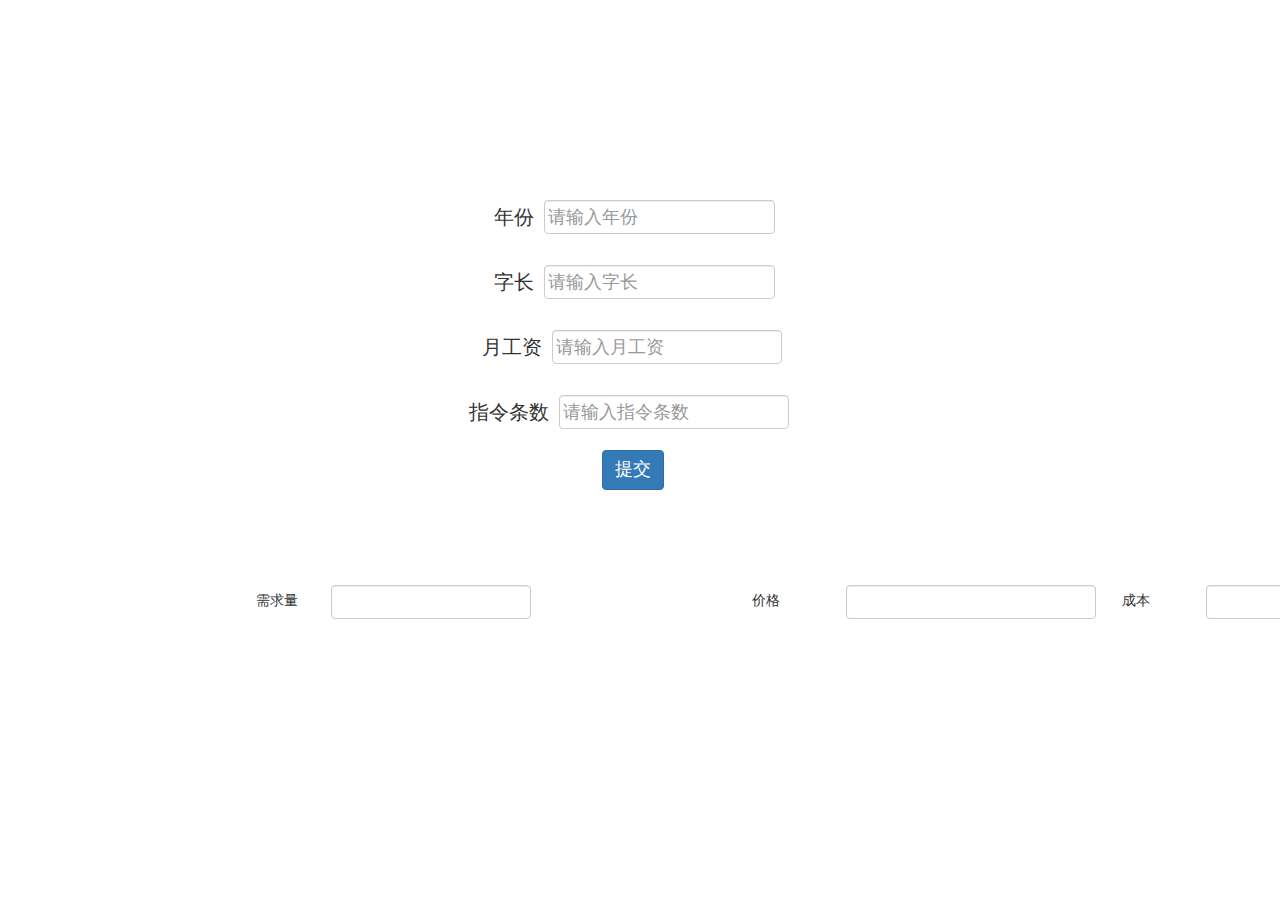
<file: 1705040116莫风雨/src/index.html>
<!DOCTYPE html>
<html lang="en">
<head>
    <meta charset="UTF-8">
    <title>Title</title>
    <!--基本工具-->
    <script src="../utils/jquery-3.3.1.min.js"></script>
    <script src="../utils/sweet_alert.js"></script>
    <link rel="stylesheet" href="../utils/bootstrap.min.css">
</head>
<body>
<div style="width: 30%;display: flex;flex-direction: row;align-items: center;margin-top: 200px;margin-left: 38%">
    <div style="font-size:20px;margin-bottom: 11px;margin-left: 8px">年份</div>
    <input style="width: 60%;margin-left: 10px;margin-bottom: 11px;" type="text" class="form-control"
           name="a" placeholder="请输入年份">
    <!--<span style="color: red;margin-left: 5px">*</span>-->
</div>
<div style="width: 30%;display: flex;flex-direction: row;align-items: center;margin-top: 20px;margin-left: 38%">
    <div style="font-size:20px;margin-bottom: 11px;margin-left: 8px">字长</div>
    <input style="width: 60%;margin-left: 10px;margin-bottom: 11px;" type="text" class="form-control"
           name="b" placeholder="请输入字长">
    <!--<span style="color: red;margin-left: 5px">*</span>-->
</div>
<div style="width: 30%;display: flex;flex-direction: row;align-items: center;margin-top: 20px;margin-left: 37%">
    <div style="font-size:20px;margin-bottom: 11px;margin-left: 8px">月工资</div>
    <input style="width: 60%;margin-left: 10px;margin-bottom: 11px;" type="text" class="form-control"
           name="c" placeholder="请输入月工资">
    <!--<span style="color: red;margin-left: 5px">*</span>-->
</div>
<div style="width: 30%;display: flex;flex-direction: row;align-items: center;margin-top: 20px;margin-left: 36%">
    <div style="font-size:20px;margin-bottom: 11px;margin-left: 8px">指令条数</div>
    <input style="width: 60%;margin-left: 10px;margin-bottom: 11px;" type="text" class="form-control"
           name="d" placeholder="请输入指令条数">
    <!--<span style="color: red;margin-left: 5px">*</span>-->
</div>
<div class="row" style="position: absolute;left: 20%;top: 65%">
    <div class="col-md-2 column-title" style="width: 75px;top: 5px">需求量</div>
    <div class="col-md-4 column-value" style="width: 27%">
        <input type="text" class="form-control" readonly name="m"  style="background-color: white;cursor: default;width: 200px">
    </div>
</div>
<div class="row" style="position: absolute;left: 650px;top: 65%">
    <div class="col-md-2 column-title" style="width: 60px;left: 30%;top: 5px">价格</div>
    <div class="col-md-4 column-value" style="width: 47%;left: 40%">
        <input type="text" class="form-control" name="s" readonly  style="background-color: white;cursor: default;width: 250px">
    </div>
</div>
<div class="row" style="position: absolute;left: 1050px;top: 65%">
    <div class="col-md-2 column-title" style="width: 60px;left: 30%;top: 5px">成本</div>
    <div class="col-md-4 column-value" style="width: 47%;left: 40%">
        <input type="text" class="form-control" name="t" readonly  style="background-color: white;cursor: default;width: 150px">
    </div>
</div>
<button type="button" class="btn btn-primary btn1" id="submit" style="position:absolute;font-size: 18px;left: 47%;top: 50%"
        data-to ggle="button" onclick="count()"> 提交
</button>
</body>
<script>
    function count() {
        var a = $("input[name='a']").val();
        var b = $("input[name='b']").val();
        var c = $("input[name='c']").val();
        var d = $("input[name='d']").val();
        if(a==""){
            alert('请输入年份')
            return;
        }
        if(b==""){
            alert('请输入字长');
            return;
        }
        if(c==""){
            alert('请输入月工资');
            return;
        }
        if(d=="") {
            alert('请输入指令条数')
            return;
        }
        a = parseInt(a);
        b=parseInt(b);
        c=parseInt(c);
        d=parseInt(d);
        var m = 4080 * (Math.exp(0.28 * (a - 1960)));
        var s;
        var t;
        if(b===16){
            s=(0.048*(Math.pow(0.72,(a-1974))))/b;
        }else {
            s=0.003*(Math.pow(0.72,(a-1974)));
        }
        t=(a/(d*20))*c;
        $("input[name='m']").val(m);
        $("input[name='s']").val(s+"美元/位");
        $("input[name='t']").val(t+"美元")
        $("input[name='a']").val("");
        $("input[name='b']").val("");
        $("input[name='c']").val("");
        $("input[name='d']").val("");
    }
</script>
</html>
</file>
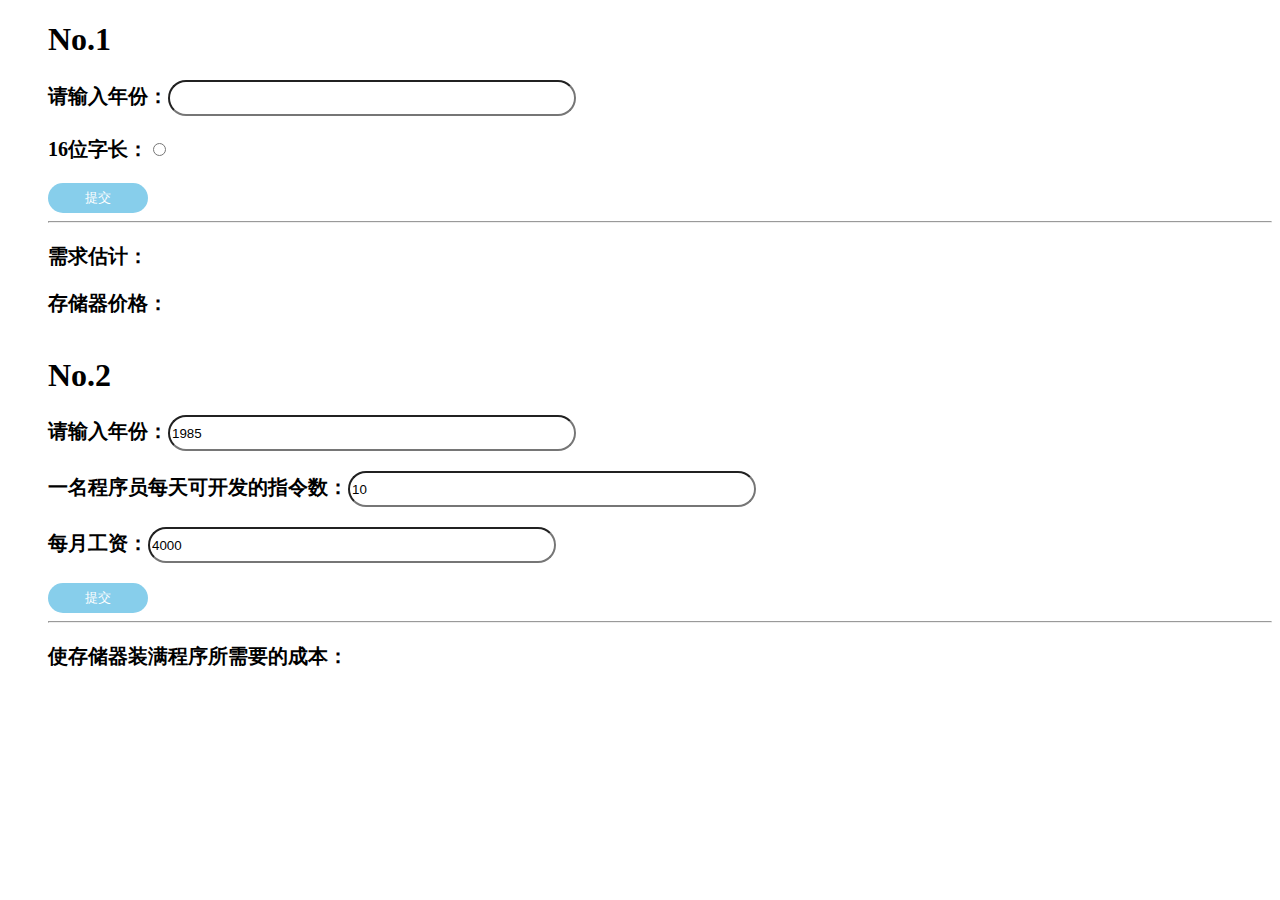
<file: 1705040128宁美霞/soft1.html>
<!DOCTYPE html>
<html>
	<head>
		<meta charset="utf-8">
		<title></title>
		<style type="text/css">
			ul:nth-of-type(1){
				margin-bottom: 40px;

			}
			li{
				list-style: none;
				margin-top: 20px;
				font-size: 20px;
				font-weight: bold;
			}
			input[type=text]{
				width: 400px;
				height: 30px;
				border-radius: 20px;
				
			}
			input[type=button]{
				width: 100px;
				height: 30px;
				border-radius: 20px;
				background: skyblue;
				border: none;
				color: #fff;
			}
		</style>
	</head>
	<body>
		<ul >
			<h1>No.1</h1>
			<li>请输入年份：<input type="text" name="year" id="year" value="" /></li>
			<li>16位字长：<input type="radio" name="sixteen" value="sixteen" id="sixteen"></li>
			<li><input type="button" onclick="sum()" value="提交"/></li>
			<hr >
			<li>需求估计：<span id="need"></span></li>
			<li>存储器价格：<span id="price">	</span></li>
		</ul>
		<ul>
			<h1>No.2</h1>
			<li>请输入年份：<input type="text" id="year2" value="1985" /></li>
			<li>一名程序员每天可开发的指令数：<input type="text" id="num" value="10" /></li>
			<li>每月工资：<input type="text" id="salary" value="4000" /></li>
			<li><input type="button" onclick="sum2()" value="提交"/></li>
			<hr >
			<li>使存储器装满程序所需要的成本：<span id="chengben"></span></li>
			
		</ul>
		
	</body>
	<script type="text/javascript">
		function sum(){
			var year=document.getElementById('year').value;
			var sixteen=document.getElementById('sixteen').checked;
			var m;
			var p;
			m=4080*Math.pow(Math.E,0.28*(year-1960));
			// console.log(m);
			document.getElementById('need').innerHTML=m;
			if(sixteen){
				p=0.048*Math.pow(0.72,year-1974);
				// console.log(p);
				document.getElementById('price').innerHTML=p;
			}
			else{
				p=0.3*Math.pow(0.72,year-1974);
				// console.log(p);
				document.getElementById('price').innerHTML=p;
			}
		}
		function sum2(){
			var year=document.getElementById('year2').value;
			var num=document.getElementById('num').value;
			var salary=document.getElementById('salary').value;
			var m;
			var s;
			m=4080*Math.pow(Math.E,0.28*(year-1960));
			p=m/(num*30)*salary;
			document.getElementById('chengben').innerHTML=p;
		}
	</script>
</html>
</file>
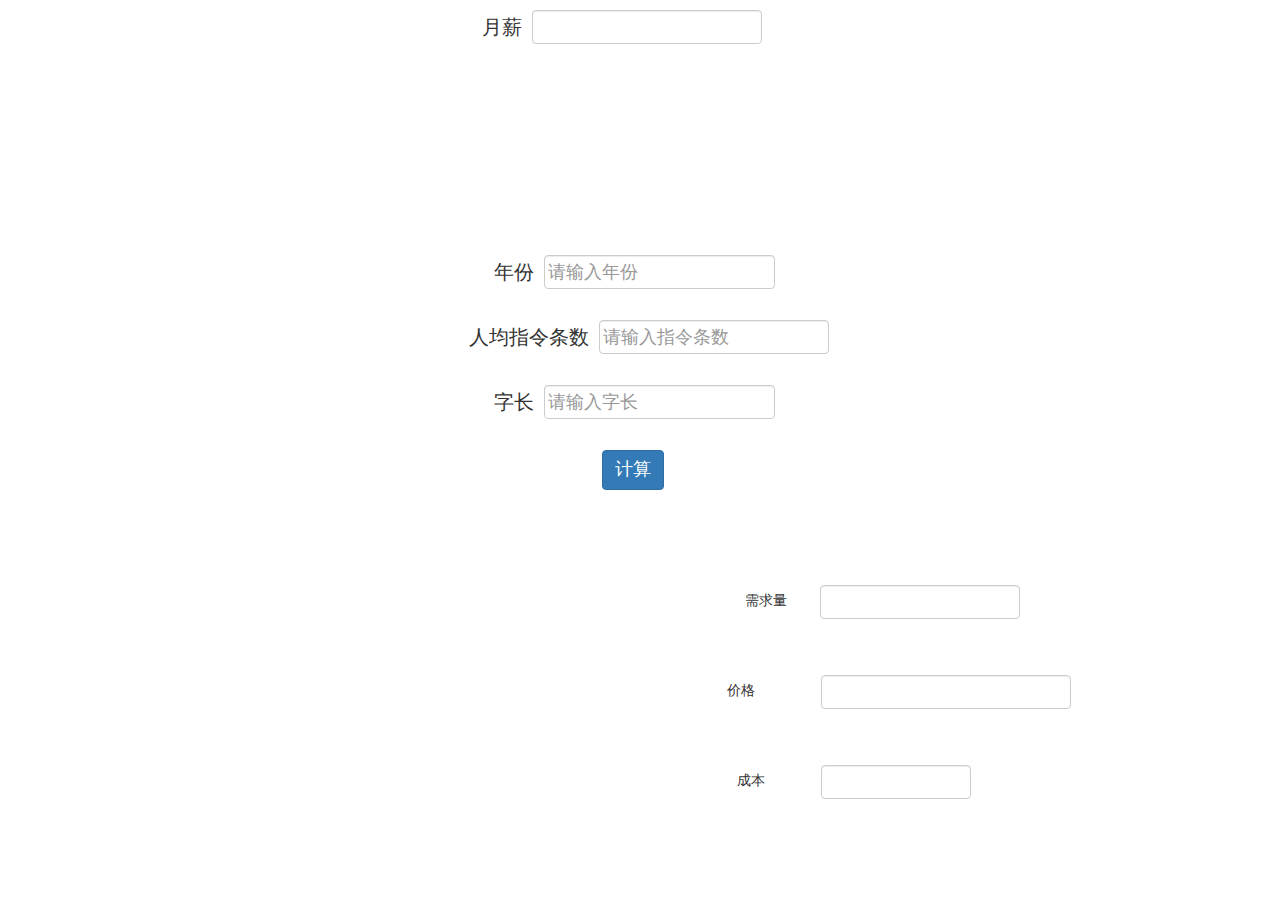
<file: untitled/src/gui.html>
<!DOCTYPE html>
<html lang="en">
<head>
    <meta charset="UTF-8">
    <title>Title</title>
    <!--基本工具-->
    <script src="../utils/jquery-3.3.1.min.js"></script>
    <script src="../utils/sweet_alert.js"></script>
    <link rel="stylesheet" href="../utils/bootstrap.min.css">
</head>
<body>
    <div style="width: 30%;display: flex;flex-direction: row;align-items: center;margin-top: 10px;margin-left: 37%">
         <div style="font-size:20px;margin-bottom:
         11px;margin-left: 8px">月薪</div>
          <input style="width: 60%;margin-left: 10px;margin-bottom: 11px;" ype="text" class="form-control"
                 name="c" placeholdert="请输入月工资">
          <!--<span style="color: red;margin-left: 5px">*</span>-->
     </div>

     <div style="width: 30%;display: flex;flex-direction: row;align-items: center;margin-top: 200px;margin-left: 38%">
       <div style="font-size:20px;margin-bottom:
       11px;margin-left: 8px">年份</div>
       <input style="width: 60%;margin-left: 10px;margin-bottom: 11px;" type="text" class="form-control"
           name="a" placeholder="请输入年份">
       <!--<span style="color: red;margin-left: 5px">*</span>-->
    </div>
    <div style="width: 30%;display: flex;flex-direction: row;align-items:
    center;margin-top: 20px;margin-left: 36%">
        <div style="font-size:20px;margin-bottom: 11px;
        margin-left: 8px">人均指令条数</div>
        <input style="width: 60%;margin-left:
        10px;margin-bottom: 11px;" type="text" class="form-control"
               name="d" placeholder="请输入指令条数">
        <!--<span style="color: red;margin-left: 5px">*</span>-->
    </div>
    <div style="width: 30%;display: flex;flex-direction:
    row;align-items: center;margin-top: 20px;margin-left: 38%">
       <div style="font-size:20px;margin-bottom: 11px;margin-left: 8px">字长</div>
       <input style="width: 60%;margin-left:
       10px;margin-bottom: 11px;" type="text" class="form-control"
              name="b" placeholder="请输入字长">
       <!--<span style="color: red;margin-left: 5px">*</span>-->
   </div>
   <div class="" style="position:
   absolute;left: 730px;top: 65%">
       <div class="col-md-2 column-title"
            style="width: 75px;top: 5px;">需求量</div>
       <div class="col-md-4 column-value" style="width: 27%">
           <input type="text"
                  class="form-control"
                  readonly name="m"  style="background-color: white;cursor: default;width: 200px">
       </div>
   </div>
   <div class="" style="position: absolute;
   left: 610px;top: 75%">
       <div class="col-md-2 column-title"
            style="width: 60px;left: 30%;top: 5px">价格</div>
       <div class="col-md-4 column-value" style="width: 47%;left: 40%">
           <input type="text" class="form-control" name="s" readonly  style="background-color: white;cursor: default;width: 250px">
       </div>
   </div>
   <div class="" style="position: absolute;
   left: 650px;top: 85%">
       <div class="col-md-2 column-title" style="width: 60px;left: 30%;top: 5px">成本</div>
       <div class="col-md-4 column-value" style="width: 47%;left: 40%">
           <input type="text" class="form-control"
                  name="t" readonly  style="background-color: white;cursor: default;width: 150px">
       </div>
   </div>
   <button type="button" class="btn btn-primary btn1"
           id="submit" style="position:absolute;font-size: 18px;left: 47%;top: 50%"
           data-to ggle="button" onclick="count()"> 计算
   </button>
</body>
<script>
    function count() {
        var a = $("input[name='a']").val();
        var b = $("input[name='b']").val();
        var c = $("input[name='c']").val();
        var d = $("input[name='d']").val();
        if(a==""){
            alert('请输入年份')
            return;
        }
        if(b==""){
            alert('请输入字长');
            return;
        }
        if(c==""){
            alert('请输入月工资');
            return;
        }
        if(d=="") {
            alert('请输入指令条数')
            return;
        }
        a = parseInt(a);
        b=parseInt(b);
        c=parseInt(c);
        d=parseInt(d);
        var m = 4080 * (Math.exp(0.28 * (a - 1960)));
        var s;
        var t;
        if(b===16){
             s=(0.048*(Math.pow(0.72,(a-1974))))/b;
        }else {
             s=0.003*(Math.pow(0.72,(a-1974)));
        }
        t=(a/(d*20))*c;
        $("input[name='m']").val(m);
        $("input[name='s']").val(s+"美元/位");
        $("input[name='t']").val(t+"美元")
        $("input[name='a']").val("");
        $("input[name='b']").val("");
        $("input[name='c']").val("");
        $("input[name='d']").val("");
    }
</script>
</html>
</file>
